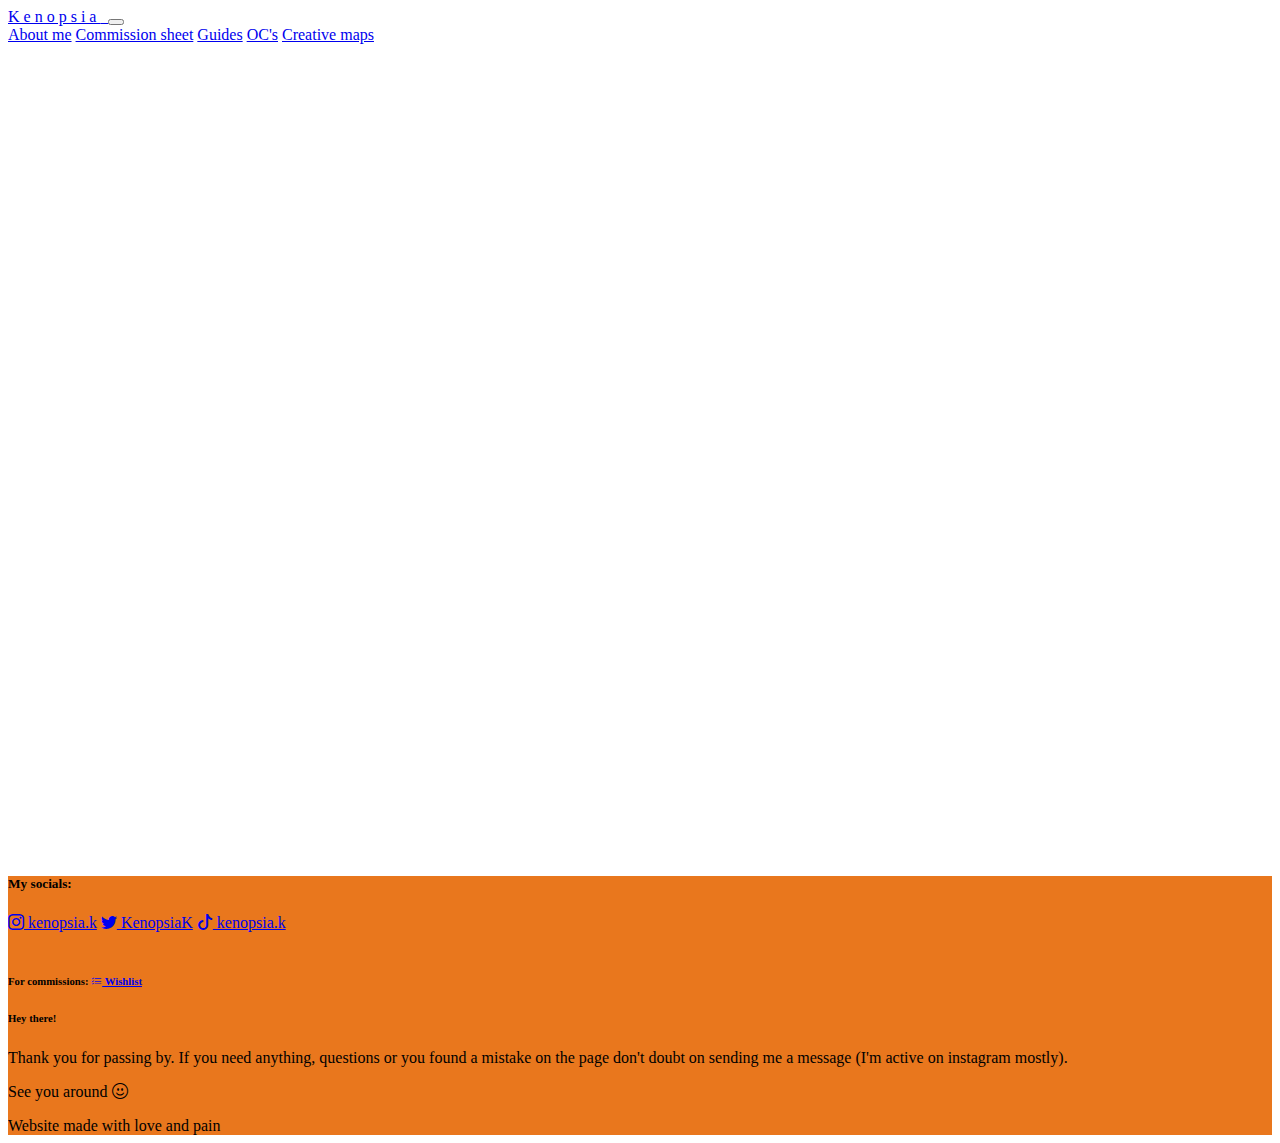
<file: 1base.html>
<!DOCTYPE html>
<html lang="en">

<head>
  <meta charset="utf-8">
  <meta name="viewport" content="width=device-width, initial-scale=1">

  <title>Kenopsia</title>
  <link rel="shortcut icon" href="img/icon/icon.png" type="image/png">

  <!-- FONTS -->
  <link href="https://fonts.googleapis.com/css2?family=Nunito:wght@400;600;700&display=swap" rel="stylesheet">

  <!--JQUERY-->
  <script src="https://ajax.googleapis.com/ajax/libs/jquery/3.6.0/jquery.min.js"></script>

  <!--CUSTOM JS-->
  <script src="js/js-general.js"></script>

  <!--BOOTSTRAP-->
  <link href="https://cdn.jsdelivr.net/npm/bootstrap@5.2.2/dist/css/bootstrap.min.css" rel="stylesheet"
    integrity="sha384-Zenh87qX5JnK2Jl0vWa8Ck2rdkQ2Bzep5IDxbcnCeuOxjzrPF/et3URy9Bv1WTRi" crossorigin="anonymous">
  <script src="https://cdn.jsdelivr.net/npm/bootstrap@5.2.2/dist/js/bootstrap.bundle.min.js"
    integrity="sha384-OERcA2EqjJCMA+/3y+gxIOqMEjwtxJY7qPCqsdltbNJuaOe923+mo//f6V8Qbsw3"
    crossorigin="anonymous"></script>
  <link rel="stylesheet" href="https://cdn.jsdelivr.net/npm/bootstrap-icons@1.9.0/font/bootstrap-icons.css">

  <!--CUSTOM CSS-->
  <link rel="stylesheet" href="css/css-general.css">
</head>

<body>

  <div data-include="header"></div>

  <main>

  </main>

  <div data-include="footer"></div>

</body>

</html>
</file>
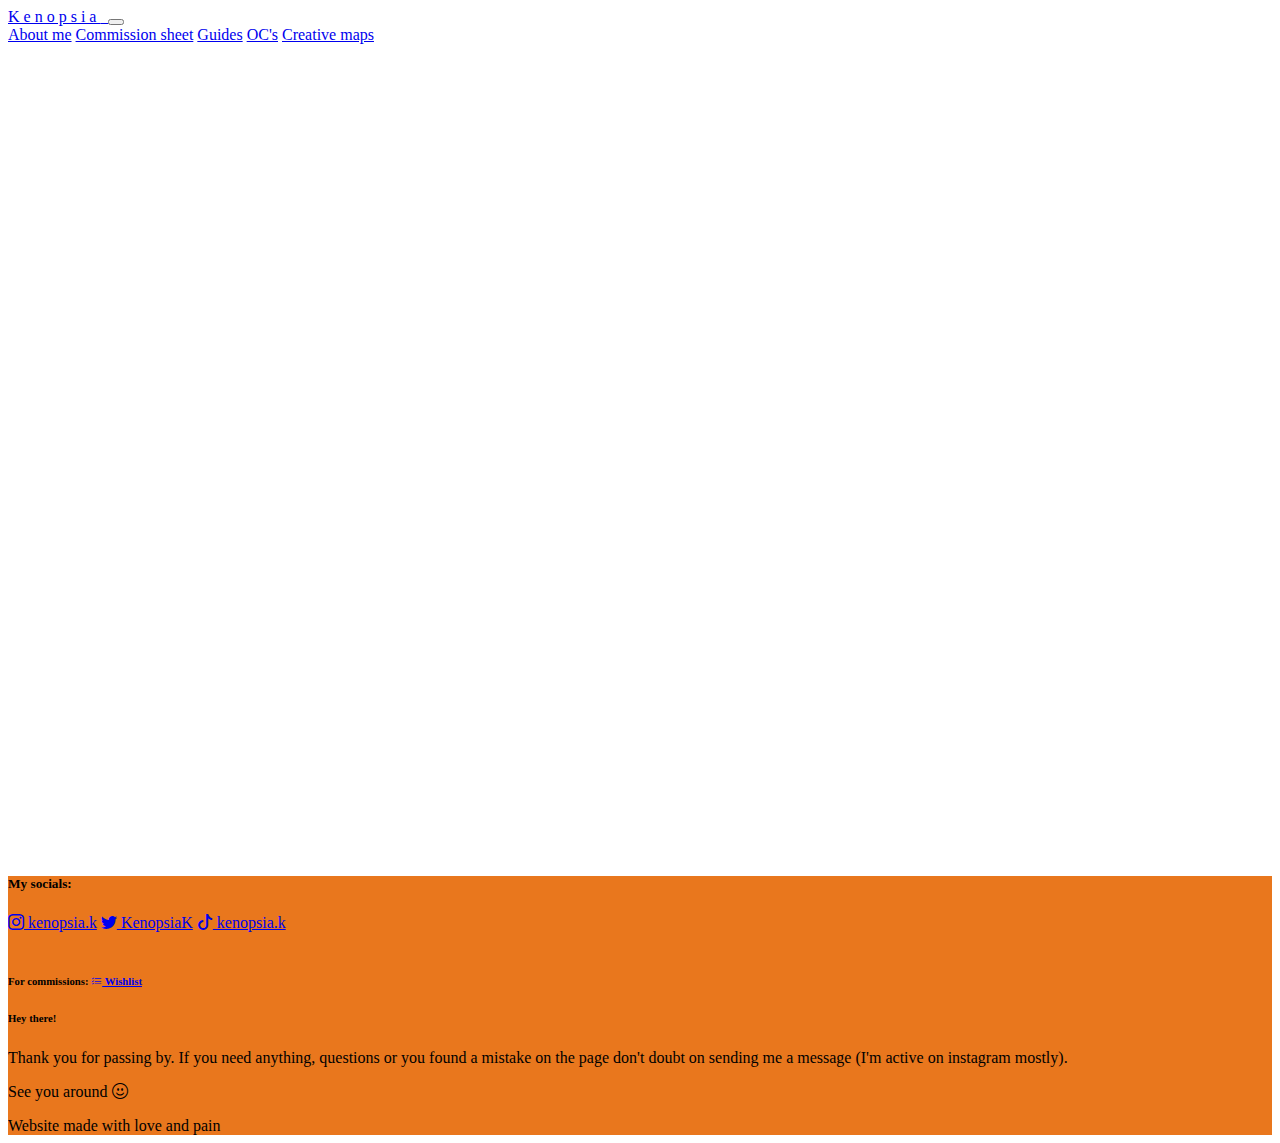
<file: creative-maps.html>
<!DOCTYPE html>
<html lang="en">

<head>
  <meta charset="utf-8">
  <meta name="viewport" content="width=device-width, initial-scale=1">

  <title>Kenopsia</title>
  <link rel="shortcut icon" href="img/icon/icon.png" type="image/png">

  <!-- FONTS -->
  <link href="https://fonts.googleapis.com/css2?family=Nunito:wght@400;600;700&display=swap" rel="stylesheet">

  <!--JQUERY-->
  <script src="https://ajax.googleapis.com/ajax/libs/jquery/3.6.0/jquery.min.js"></script>

  <!--CUSTOM JS-->
  <script src="js/js-general.js"></script>
  <script type="text/javascript" src="creativeMapsData.json"></script>

  <!--BOOTSTRAP-->
  <link href="https://cdn.jsdelivr.net/npm/bootstrap@5.2.2/dist/css/bootstrap.min.css" rel="stylesheet"
    integrity="sha384-Zenh87qX5JnK2Jl0vWa8Ck2rdkQ2Bzep5IDxbcnCeuOxjzrPF/et3URy9Bv1WTRi" crossorigin="anonymous">
  <script src="https://cdn.jsdelivr.net/npm/bootstrap@5.2.2/dist/js/bootstrap.bundle.min.js"
    integrity="sha384-OERcA2EqjJCMA+/3y+gxIOqMEjwtxJY7qPCqsdltbNJuaOe923+mo//f6V8Qbsw3"
    crossorigin="anonymous"></script>
  <link rel="stylesheet" href="https://cdn.jsdelivr.net/npm/bootstrap-icons@1.9.0/font/bootstrap-icons.css">

  <!--CUSTOM CSS-->
  <link rel="stylesheet" href="css/css-general.css">
</head>

<body>

  <div data-include="header"></div>

  <main>
    <div class="container" id=""></div>

  </main>

  <div data-include="footer"></div>

</body>
<script>
   var mapsData = JSON.parse(data);
   mapsData.forEach(mapData => {
    alert(mapData.name);
   });
    
</script>

</html>
</file>
<file: css/css-general.css>
html, * {
    user-select: none;
  }
  html, body { overflow-x: hidden; }

  @font-face {
      font-family: Fortnite;
      src: url('{{asset('/fonts/fortnite.otf')}}');
  }
  .navbar-brand{
    bold: ;
    letter-spacing: 4px;

  }
  main{
   min-height: 90vh;           
  }  
  .cool-shadow{
    filter: drop-shadow(15px 0px 0px orange) drop-shadow(-15px 0px 0px black);
  }
</file>
